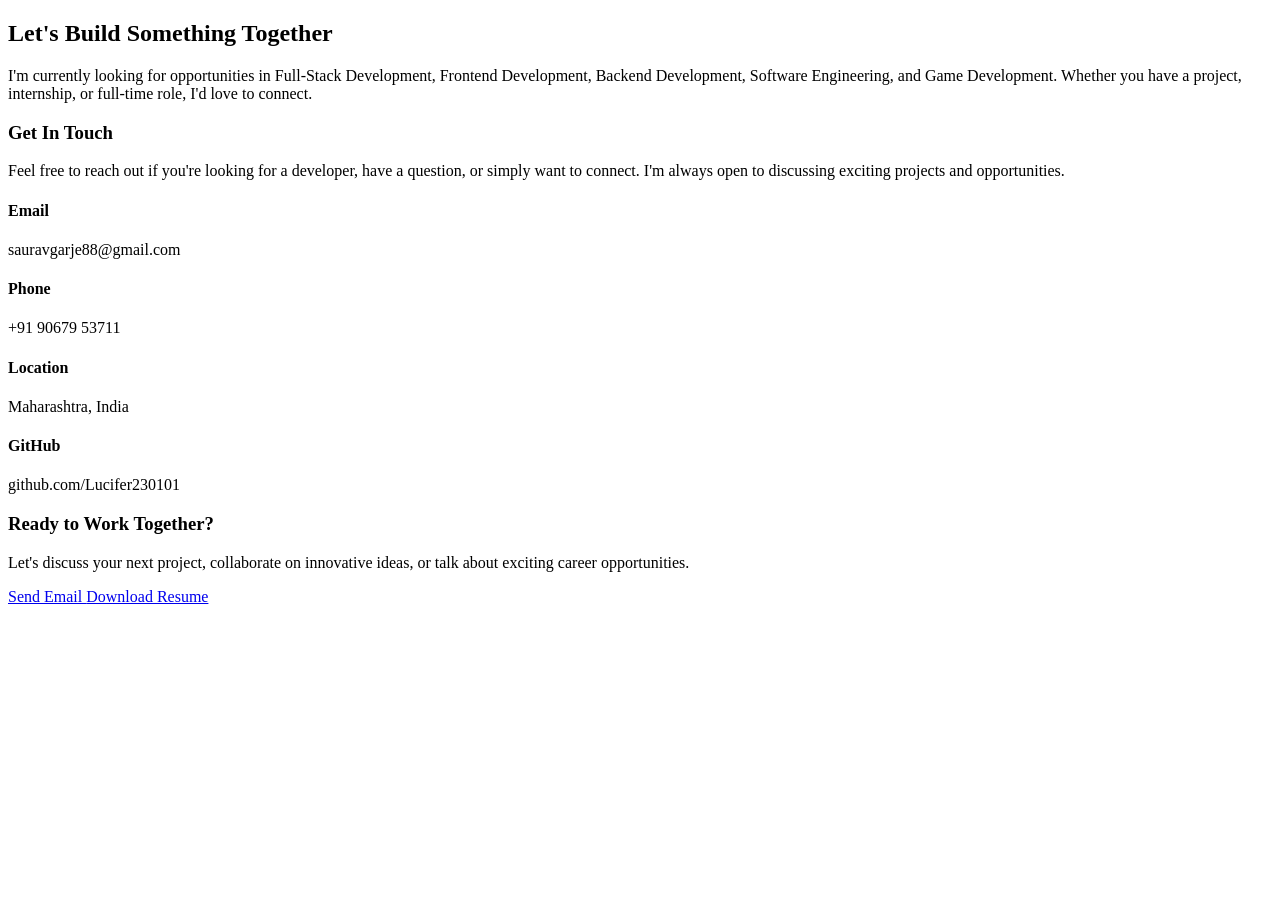
<file: components/contact.html>
<!DOCTYPE html>
<html lang="en">

<head>
    <meta charset="UTF-8">
    <meta name="viewport" content="width=device-width, initial-scale=1.0">
    <title>Contact</title>
</head>

<body>
    <section class="contact-section" id="contact">

        <div class="contact-heading hidden-contact">

            <h2>Let's Build Something Together</h2>

            <p>
                I'm currently looking for opportunities in Full-Stack Development,
                Frontend Development, Backend Development, Software Engineering,
                and Game Development. Whether you have a project, internship,
                or full-time role, I'd love to connect.
            </p>

        </div>

        <div class="contact-wrapper">

            <!-- LEFT SIDE -->

            <div class="contact-left hidden-contact">

                <h3>Get In Touch</h3>

                <p>
                    Feel free to reach out if you're looking for a developer,
                    have a question, or simply want to connect.
                    I'm always open to discussing exciting projects and opportunities.
                </p>

                <div class="contact-cards">

                    <!-- Email -->

                    <div class="contact-card">

                        <i class="fa-solid fa-envelope"></i>

                        <div class="contact-info">

                            <h4>Email</h4>

                            <span>sauravgarje88@gmail.com</span>

                        </div>

                    </div>

                    <!-- Phone -->

                    <div class="contact-card">

                        <i class="fa-solid fa-phone"></i>

                        <div class="contact-info">

                            <h4>Phone</h4>

                            <span>+91 90679 53711</span>

                        </div>

                    </div>

                    <!-- Location -->

                    <div class="contact-card">

                        <i class="fa-solid fa-location-dot"></i>

                        <div class="contact-info">

                            <h4>Location</h4>

                            <span>Maharashtra, India</span>

                        </div>

                    </div>

                    <!-- GitHub -->

                    <div class="contact-card">

                        <i class="fa-brands fa-github"></i>

                        <div class="contact-info">

                            <h4>GitHub</h4>

                            <span>github.com/Lucifer230101</span>

                        </div>

                    </div>

                </div>

            </div>

            <!-- RIGHT SIDE -->

            <div class="contact-right hidden-contact">

                <div class="cta-card">

                    <div class="cta-icon">

                        <i class="fa-solid fa-paper-plane"></i>

                    </div>

                    <h3>Ready to Work Together?</h3>

                    <p>
                        Let's discuss your next project, collaborate on
                        innovative ideas, or talk about exciting career
                        opportunities.
                    </p>

                    <div class="contact-buttons">

                        <a href="mailto:sauravgarje88@gmail.com" class="contact-btn primary">

                            <i class="fa-solid fa-paper-plane"></i>

                            Send Email

                        </a>

                        <!-- <a href="assets/resume/Saurav_Garje.pdf" target="_blank" rel="noopener noreferrer"
                            class="contact-btn primary">

                            <i class="fa-solid fa-file-pdf"></i>

                            View Resume

                        </a> -->
                        <a href="assets/Resume/Saurav_Garje.pdf" download="Saurav_Garje.pdf"
                            class="contact-btn secondary">

                            <i class="fa-solid fa-download"></i>

                            Download Resume

                        </a>

                    </div>

                    <div class="social-links">

                        <a href="https://github.com/Lucifer230101" target="_blank">

                            <i class="fa-brands fa-github"></i>

                        </a>

                        <a href="https://www.linkedin.com/in/saurav-garje/" target="_blank">

                            <i class="fa-brands fa-linkedin-in"></i>

                        </a>

                        <a href="https://leetcode.com/sauravgarje88/" target="_blank">

                            <i class="fa-solid fa-code"></i>

                        </a>

                        <a href="https://www.hackerrank.com/sauravgarje88" target="_blank">

                            <i class="fa-brands fa-hackerrank"></i>

                        </a>

                        <a href="mailto:sauravgarje88@gmail.com">

                            <i class="fa-solid fa-envelope"></i>

                        </a>

                    </div>

                </div>

            </div>

        </div>

    </section>
</body>

</html>
</file>
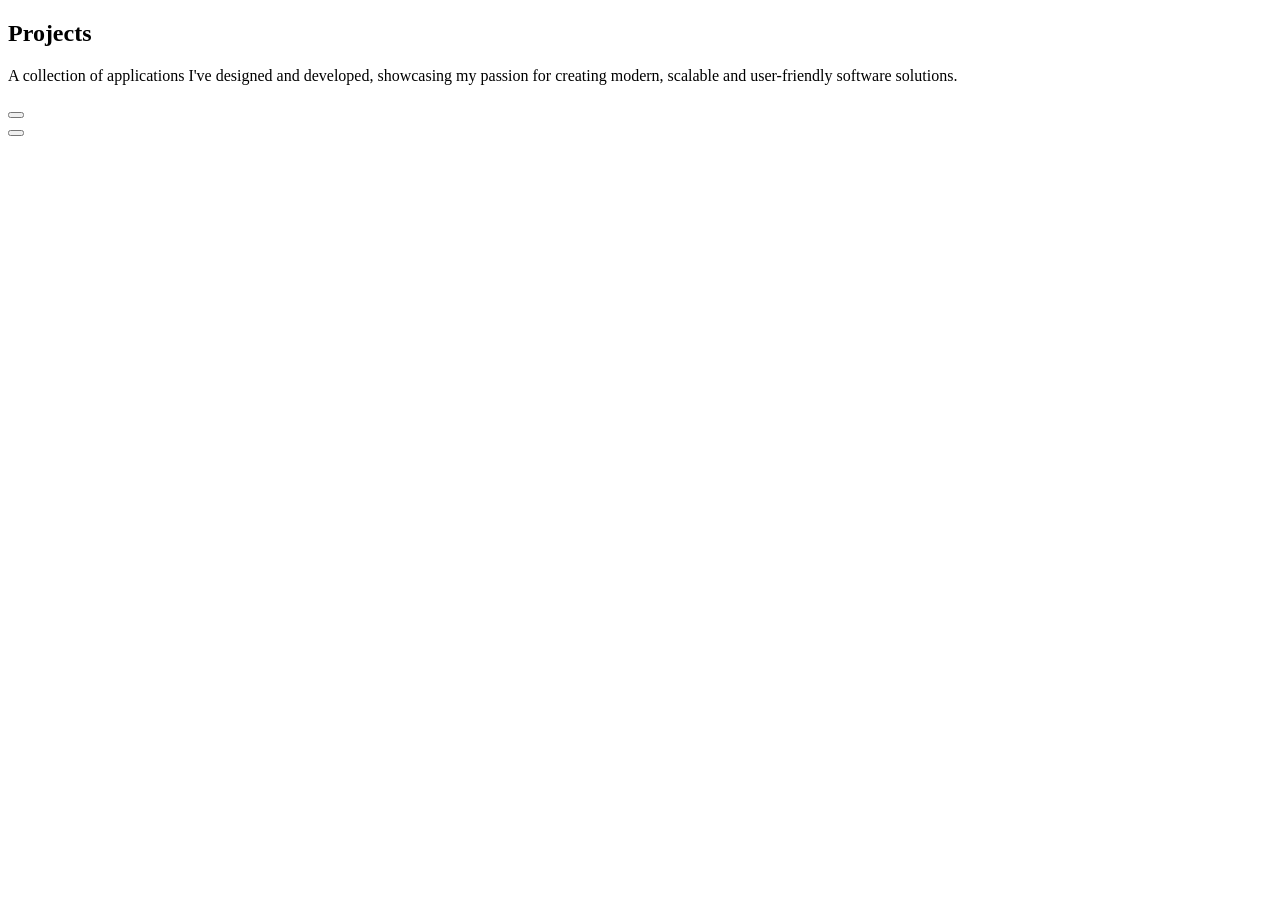
<file: components/projects.html>
<!DOCTYPE html>
<html lang="en">

<head>
    <meta charset="UTF-8">
    <meta name="viewport" content="width=device-width, initial-scale=1.0">
    <title>Projects</title>
</head>

<body>
    <section class="projects-section" id="projects">

        <!-- =========================
            SECTION HEADER
    ========================== -->

        <div class="projects-header">

            <h2>Projects</h2>

            <p>
                A collection of applications I've designed and developed,
                showcasing my passion for creating modern, scalable and
                user-friendly software solutions.
            </p>

        </div>

        <!-- =========================
            CAROUSEL
    ========================== -->

        <div class="projects-carousel">

            <!-- Left Arrow -->

            <button class="carousel-btn prev">

                <i class="fa-solid fa-chevron-left"></i>

            </button>

            <!-- =========================
                SLIDES
        ========================== -->

            <div class="projects-slider">

                <div class="slider-track" id="sliderTrack"></div>

            </div>

            <!-- Right Arrow -->

            <button class="carousel-btn next">

                <i class="fa-solid fa-chevron-right"></i>

            </button>

        </div>

        <!-- =========================
            INDICATORS
    ========================== -->

        <div class="carousel-indicators" id="carouselIndicators"></div>

    </section>
</body>

</html>
</file>
